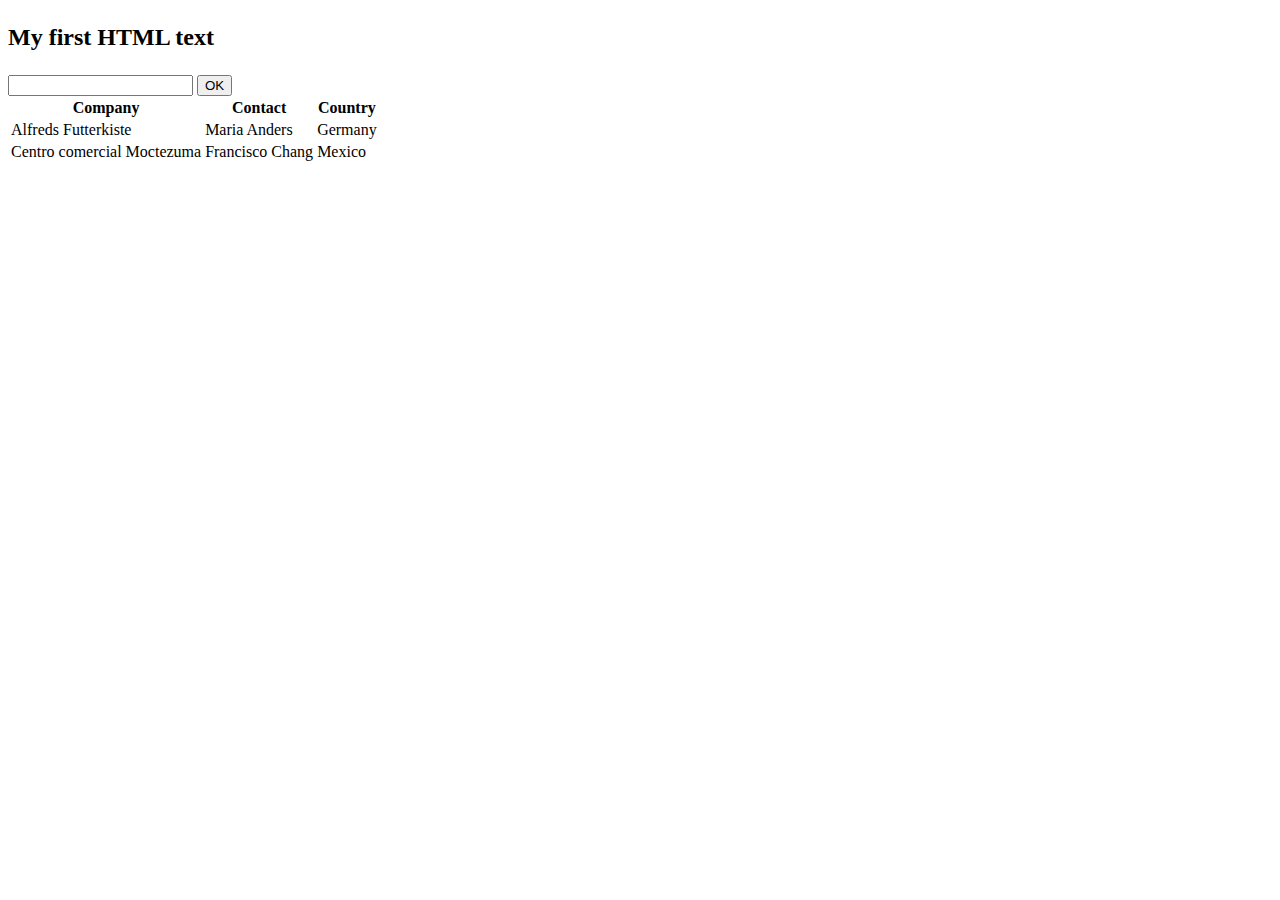
<file: template/index1.html>
<!DOCTYPE html>
<html lang="en">
<head>
  <meta charset="UTF-8">
  <title>Players</title>
</head>
<body>
<h2><p>My first HTML text</p></h2>
<form action="players" method="get">
  <label>
    <input type="text" name="f_name">
  </label>
  <button type="submit">OK</button>
</form>
<table>
  <tr>
    <th>Company</th>
    <th>Contact</th>
    <th>Country</th>
  </tr>
  <tr>
    <td>Alfreds Futterkiste</td>
    <td>Maria Anders</td>
    <td>Germany</td>
  </tr>
  <tr>
    <td>Centro comercial Moctezuma</td>
    <td>Francisco Chang</td>
    <td>Mexico</td>
  </tr>
</table>
</body>
</html>
</file>
